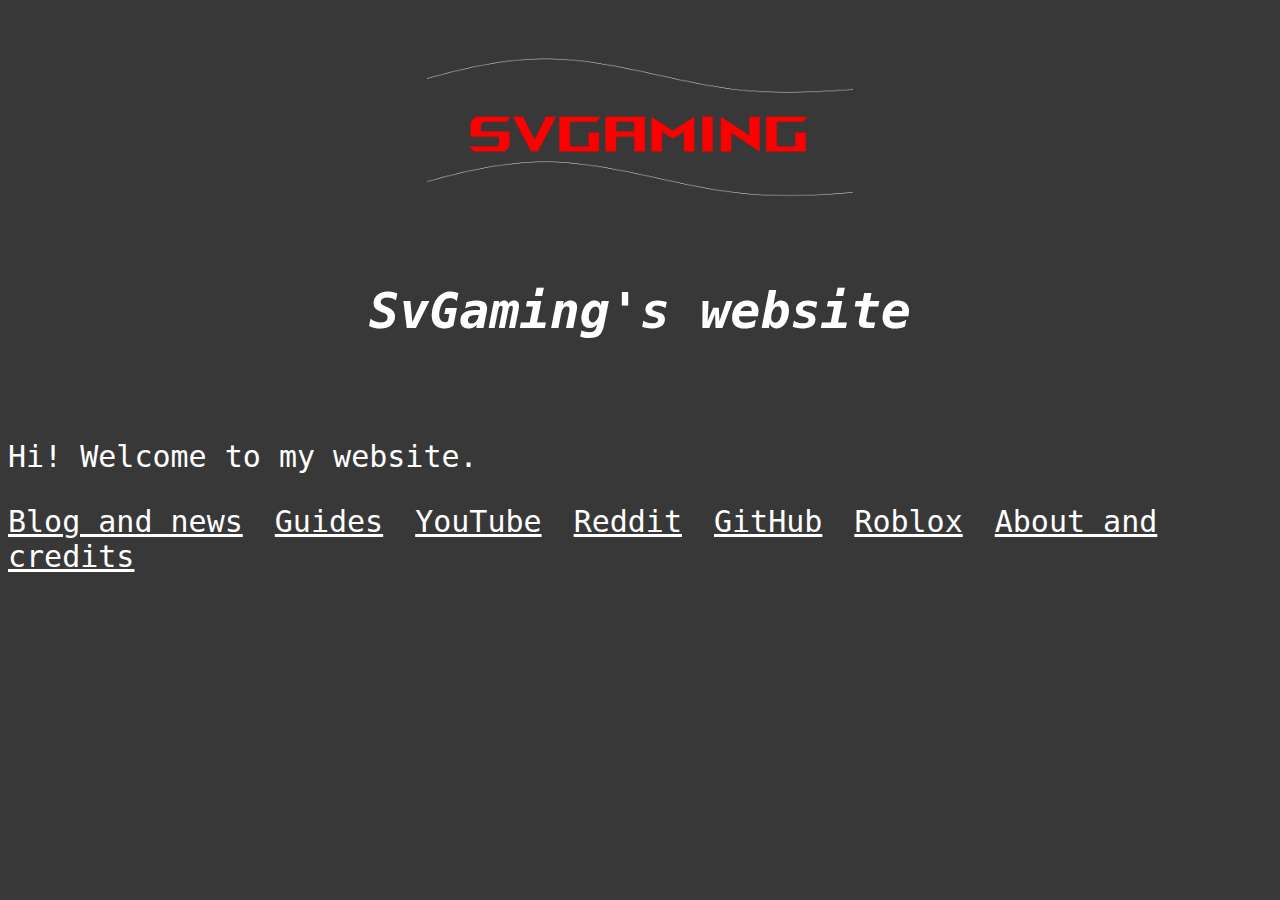
<file: index.html>
<!DOCTYPE html>
<html>
<head>
	<title>Sv's Site - Home</title>
	<link rel="stylesheet" type="text/css" href="ss.css">
	<link rel="icon" type="image/x-icon" href="img/favicon.png">
</head>
<body>
	<img id= "hsuimg" src="img/svlogo.png" alt="svlogo">
	<h1 id= "hsuhdr"><b>SvGaming's website</b></h1>
	<br>
	<br>
	<p>Hi! Welcome to my website.</p>
	<a href="sites/news.html">Blog and news</a>&emsp;&emsp;<a href="sites/guides.html">Guides</a>&emsp;&emsp;<a href="https://www.youtube.com/channel/UCATqFRa7-T4BcqqNnW_TBfw/featured">YouTube</a>&emsp;&emsp;<a href="https://www.reddit.com/user/SvGaming234">Reddit</a>&emsp;&emsp;<a href="https://github.com/svgaming234">GitHub</a>&emsp;&emsp;<a href="https://web.roblox.com/users/1600767818/profile">Roblox</a>&emsp;&emsp;<a href="sites/credits.html">About and credits</a>
</body>
</html>
</file>
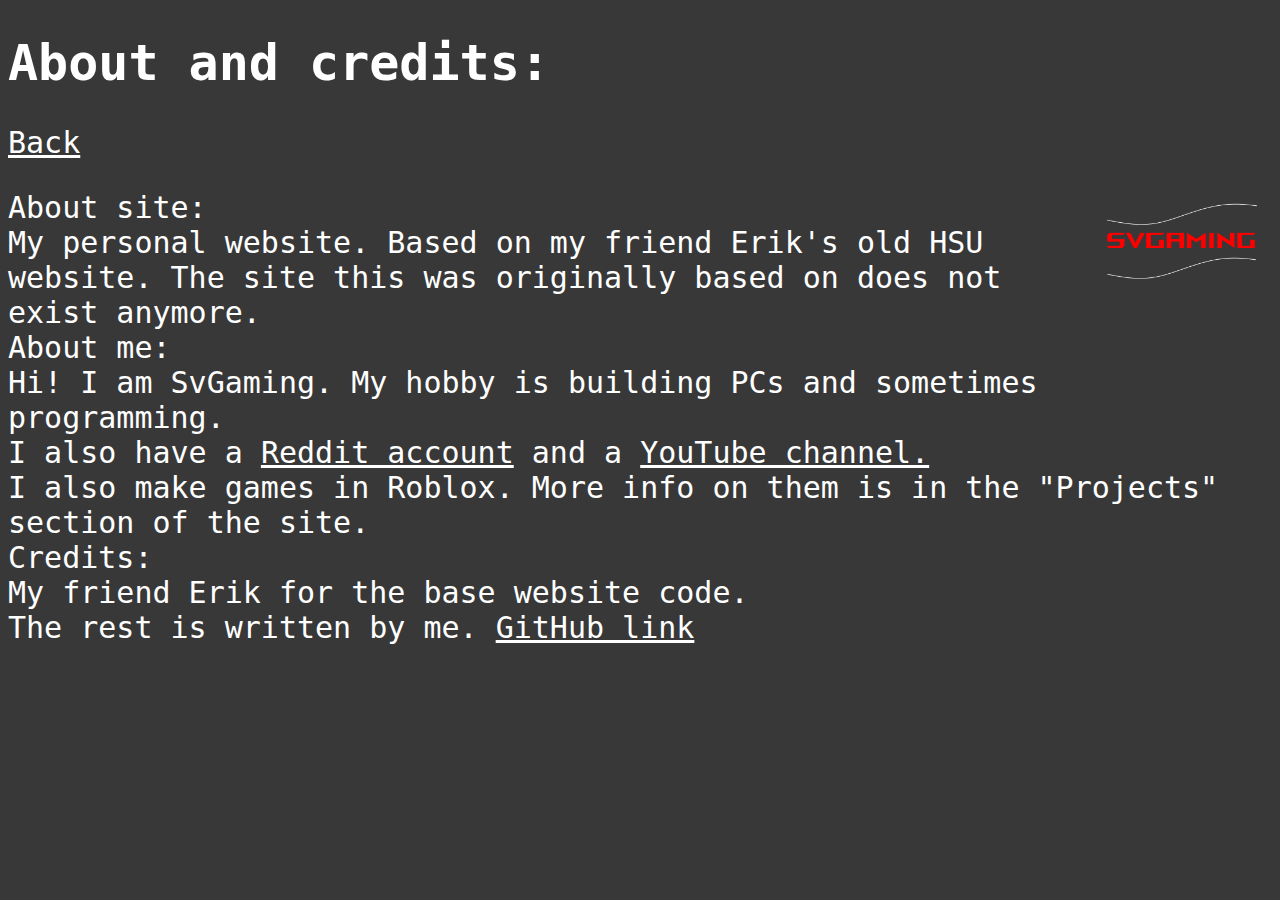
<file: sites/credits.html>
<!DOCTYPE html>
<html>
<head>
	<title>Sv's Site - About and credits</title>
	<link rel="stylesheet" type="text/css" href="ssm.css">
	<link rel="icon" type="image/x-icon" href="../img/favicon.png">
</head>
<body>
	<h1 id= "hsuhdr"><b>About and credits:</b></h1>	<a href="../index.html">Back</a>
	<p>
	<img id= "rbximg" src="../img/svlogo2.png" style="float: right" alt="svlogo2">
	About site: <br>
	My personal website. Based on my friend Erik's old HSU website. The site this was originally based on does not exist anymore. <br>
	About me:  <br>
	Hi! I am SvGaming. My hobby is building PCs and sometimes programming. <br>
	I also have a <a href="https://www.reddit.com/user/SvGaming234">Reddit account</a> and a <a href="https://www.youtube.com/channel/UCATqFRa7-T4BcqqNnW_TBfw/featured">YouTube channel.</a> <br>
	I also make games in Roblox. More info on them is in the "Projects" section of the site.<br>
	Credits: <br>
	My friend Erik for the base website code. <br>
	The rest is written by me. <a href="https://github.com/SvGaming234">GitHub link</a> <br>
	</p>
</body>
</html>
</file>
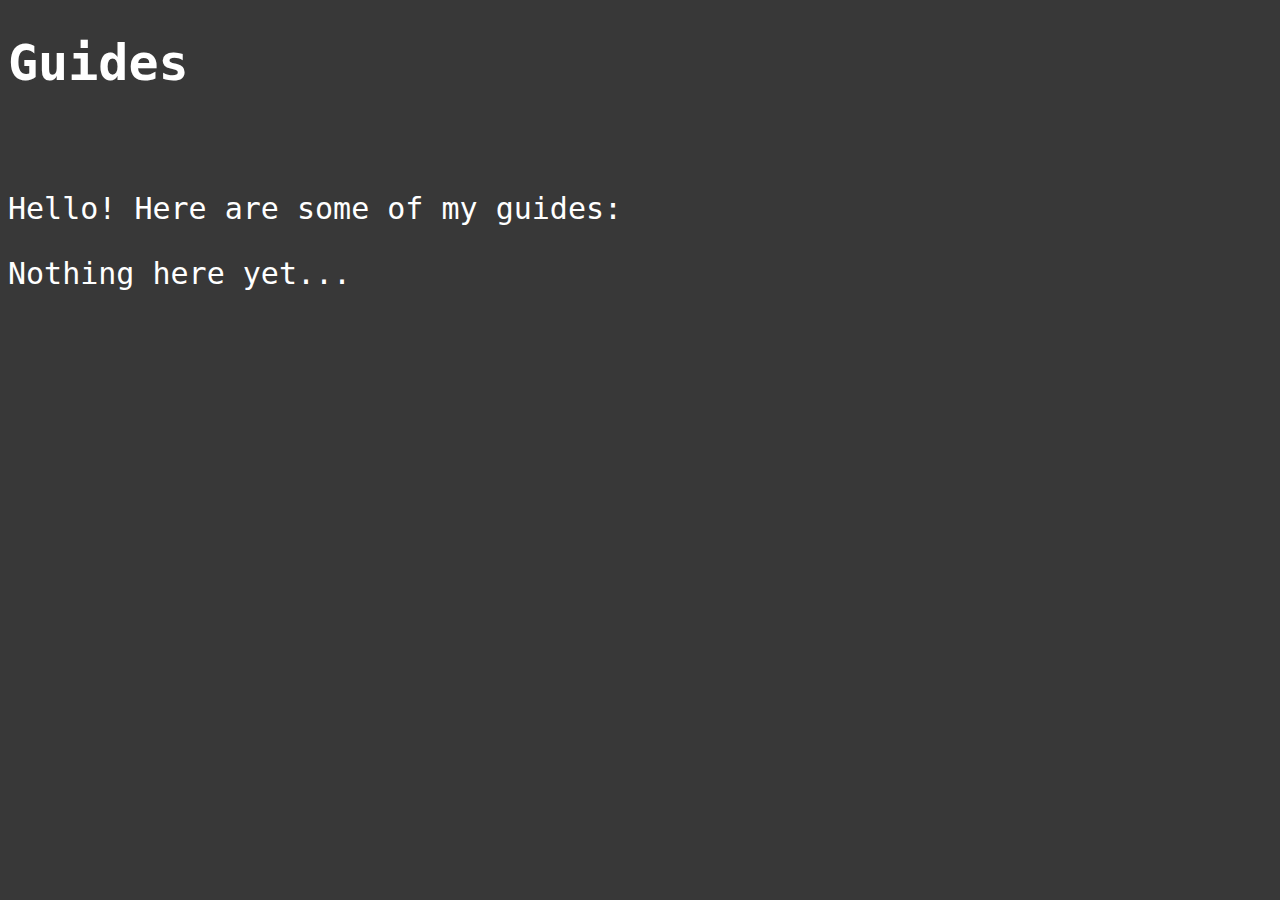
<file: sites/guides.html>
<!DOCTYPE html>
<html>
<head>
	<title>Sv's Site - Guides</title>
	<link rel="stylesheet" type="text/css" href="ssm.css">
	<link rel="icon" type="image/x-icon" href="img/favicon.png">
</head>
<body>
	<h1 id= "hsuhdr"><b>Guides</b></h1>
	<br>
	<br>
	<p>Hello! Here are some of my guides:</p>
	<p>Nothing here yet...</p>
</body>
</html>
</file>
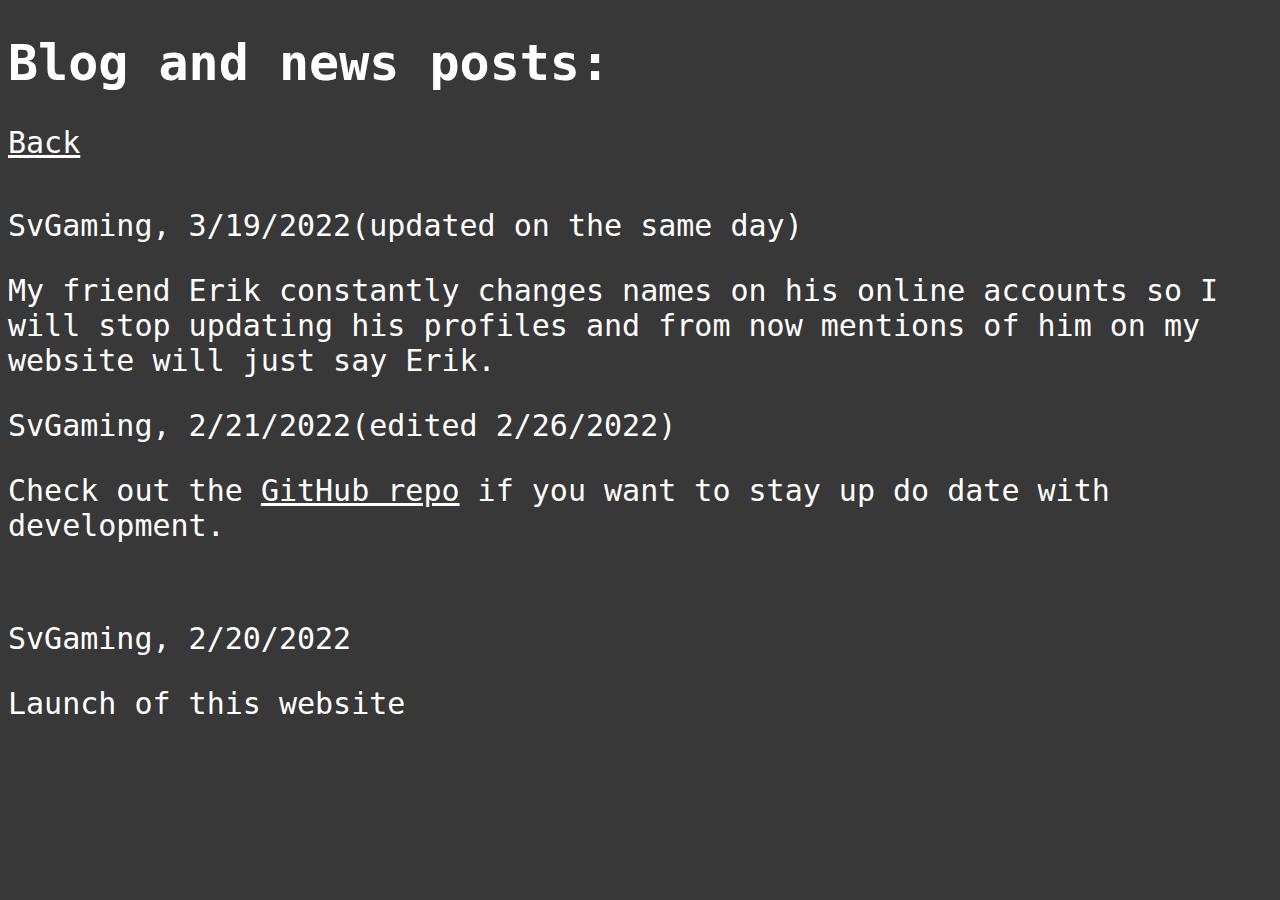
<file: sites/news.html>
<!DOCTYPE html>
<html>
<head>
	<title>Sv's Site - Blog and news</title>
	<link rel="stylesheet" type="text/css" href="ssm.css">
	<link rel="icon" type="image/x-icon" href="../img/favicon.png">
</head>
<body>
	<h1><b>Blog and news posts:</b></h1>	<a href="../index.html">Back</a>
	<br>
	<br>
	<p>SvGaming, 3/19/2022(updated on the same day)</p>
	<p>My friend Erik constantly changes names on his online accounts so I will stop updating his profiles and from now mentions of him on my website will just say Erik.
	<br>
	<p>SvGaming, 2/21/2022(edited 2/26/2022)</p>
	<p>Check out the <a href="https://github.com/svgaming234/svgamingswebsite">GitHub repo</a> if you want to stay up do date with development.</p>
	<br>
	<p>SvGaming, 2/20/2022</p>
	<p>Launch of this website</p>
	<br>

</body>
</html>
</file>
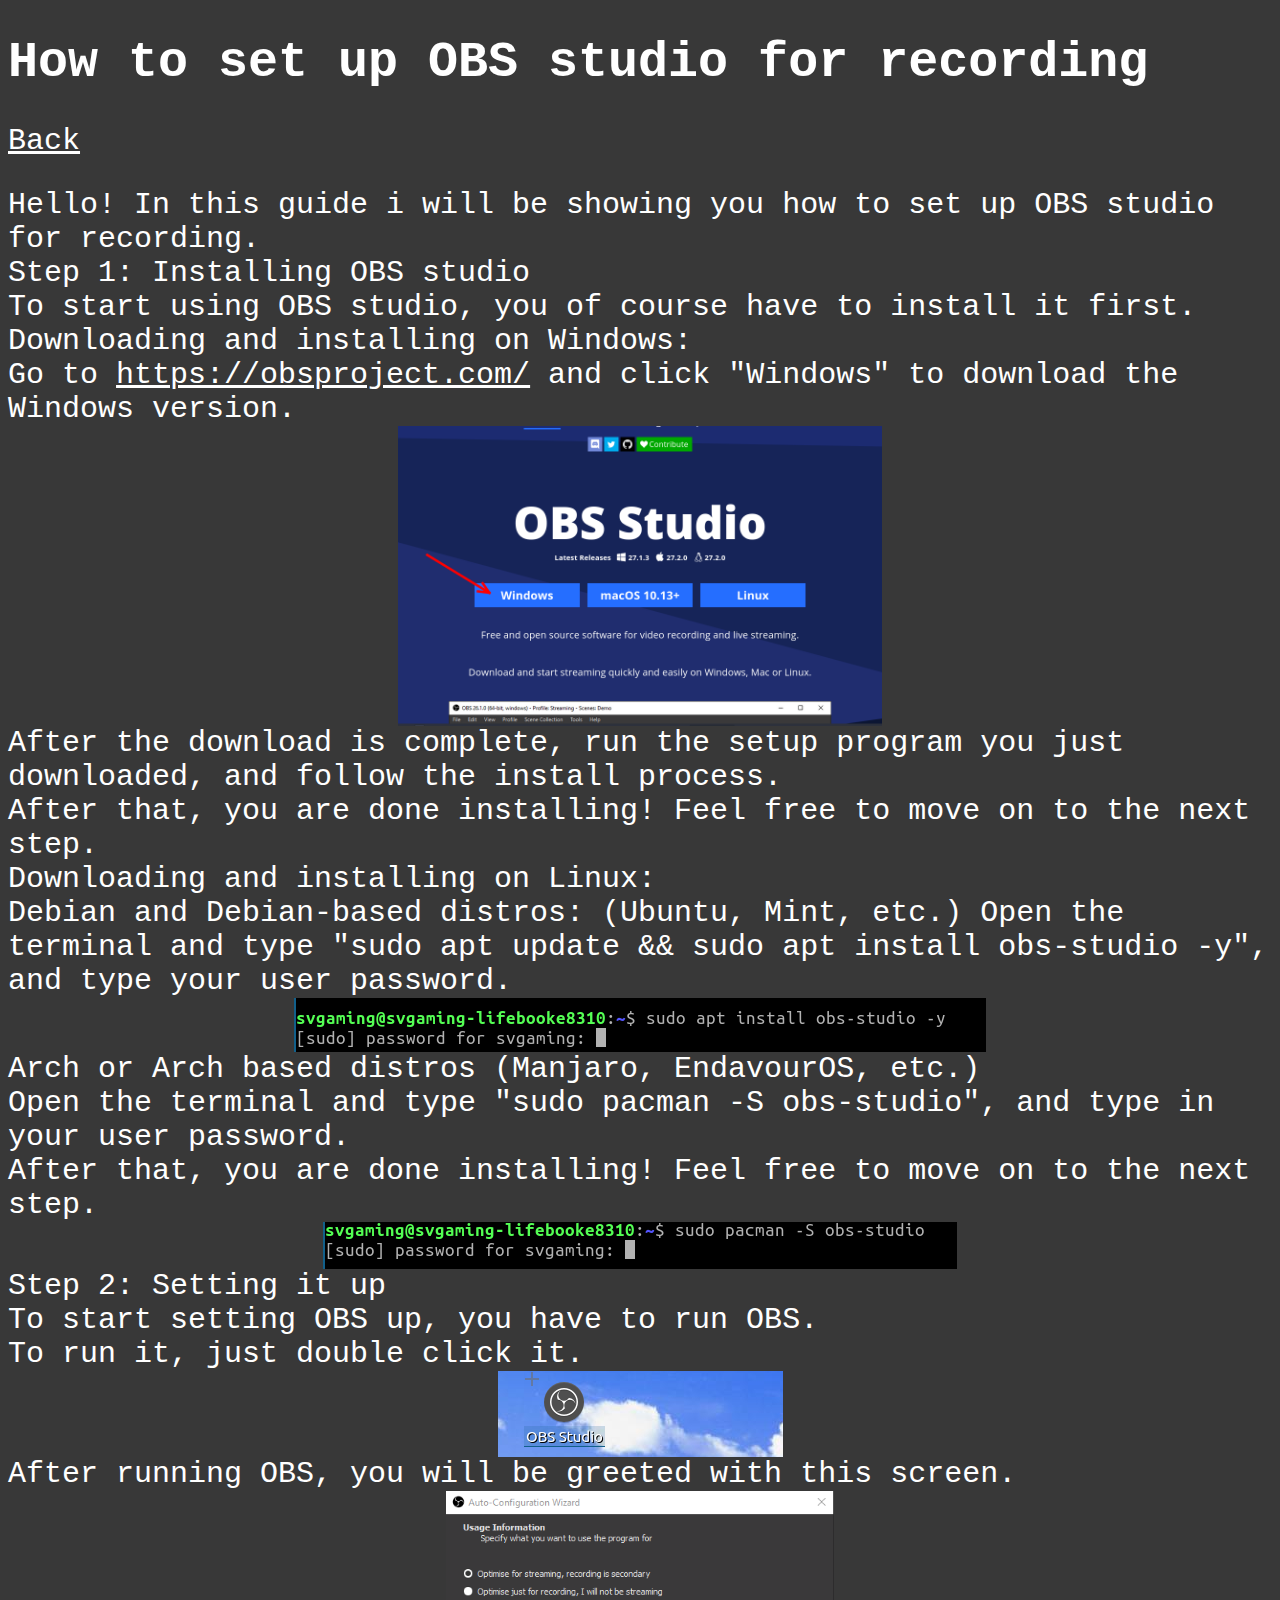
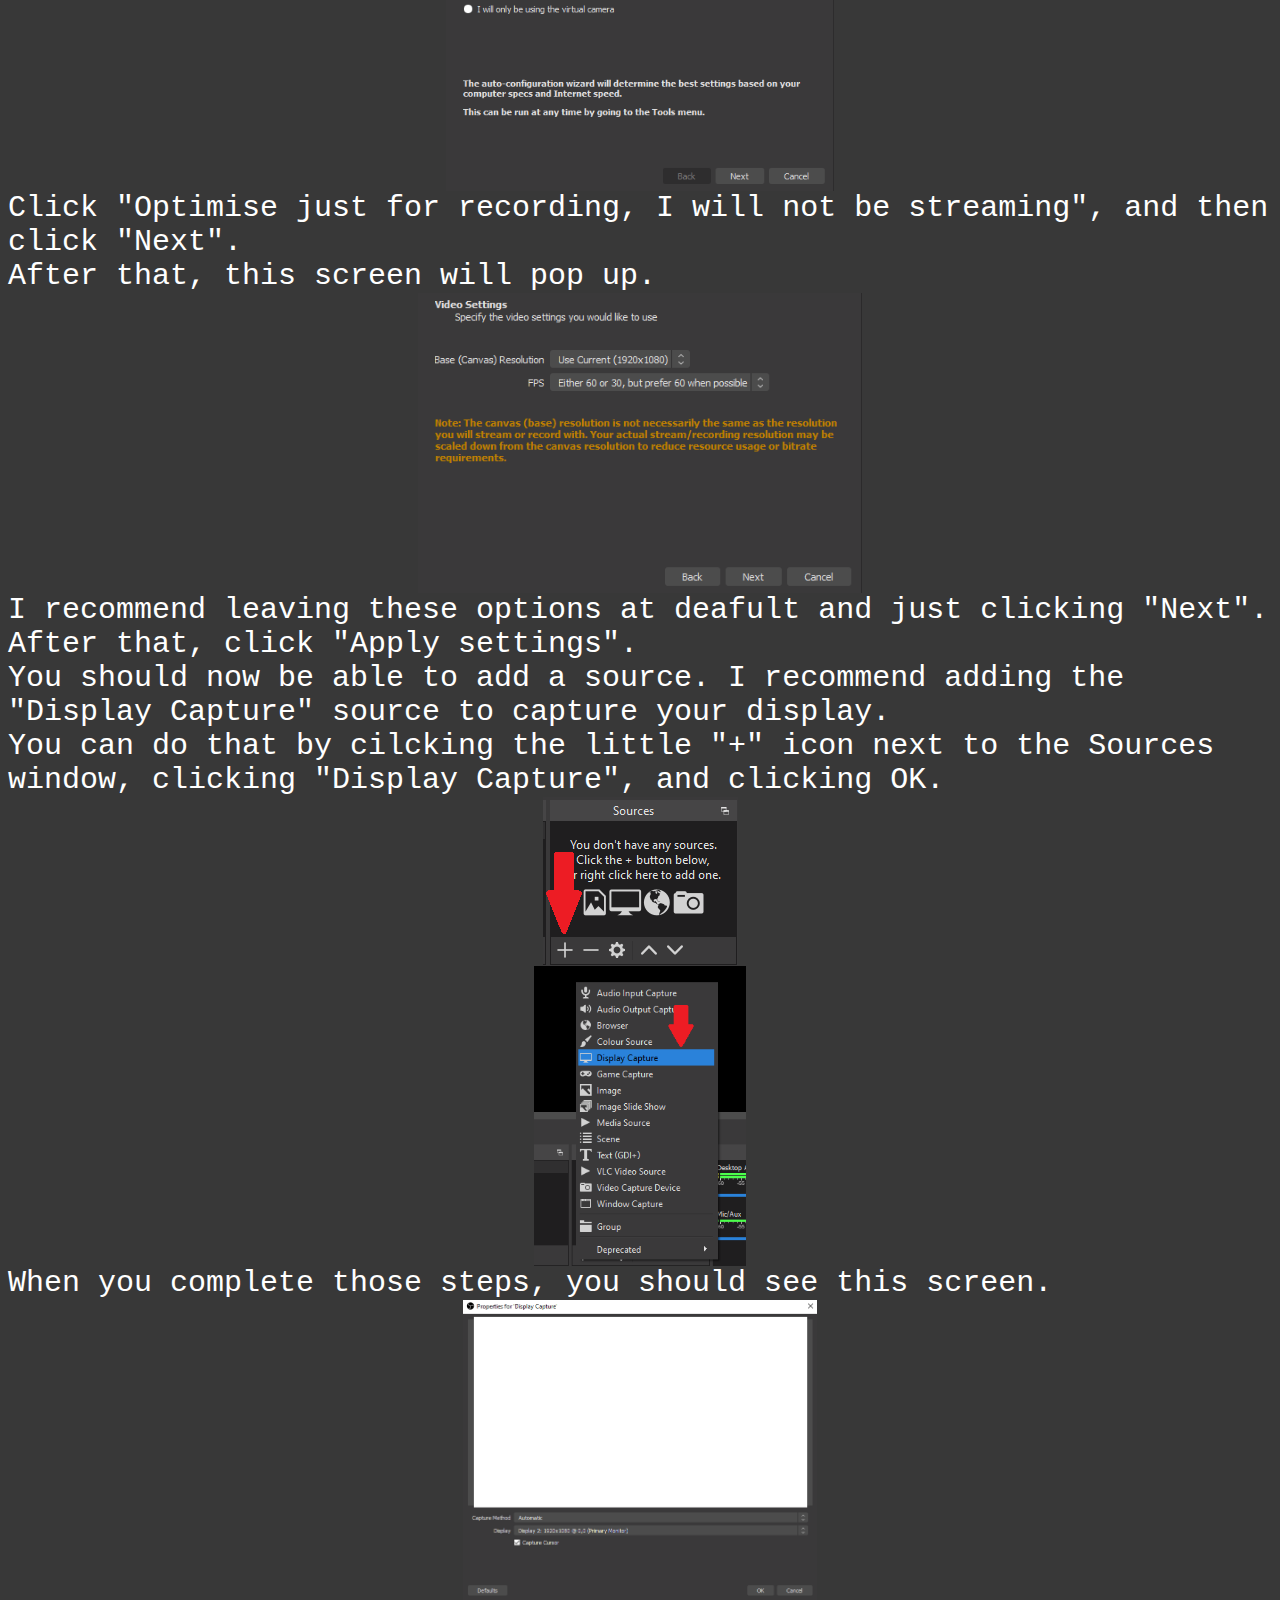
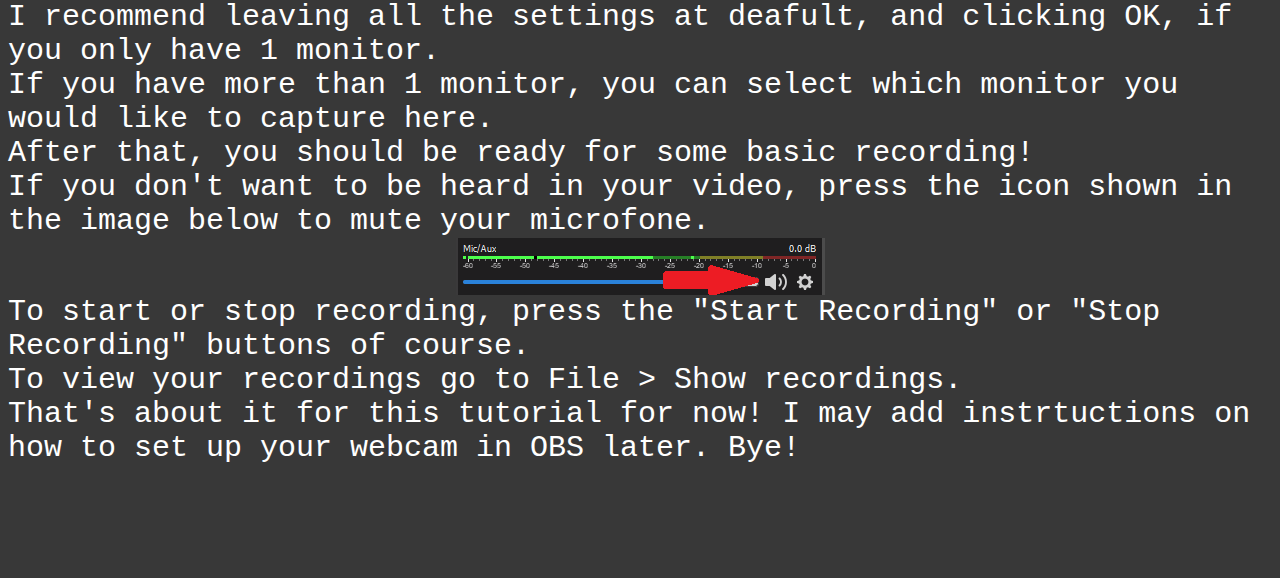
<file: sites/obsguide.html>
<!DOCTYPE html>
<html>
<head>
	<title>Sv's Site - How to set up OBS studio for recording</title>
	<link rel="stylesheet" type="text/css" href="ssm.css">
	<link rel="icon" type="image/x-icon" href="../img/favicon.png">
</head>
<body>
	<h1 id= "hsuhdr"><b>How to set up OBS studio for recording</b></h1>	<a href="../index.html">Back</a>
	<p>
	Hello! In this guide i will be showing you how to set up OBS studio for recording. <br>
    Step 1: Installing OBS studio <br>
    To start using OBS studio, you of course have to install it first. <br>
    Downloading and installing on Windows: <br>
    Go to <a href="https://obsproject.com/">https://obsproject.com/</a> and click "Windows" to download the Windows version. <br>
    <img id= "obsimg" src="../img/obsimg/obsimg1.png" alt="obsimg1">
    After the download is complete, run the setup program you just downloaded, and follow the install process. <br>
    After that, you are done installing! Feel free to move on to the next step. <br>
    Downloading and installing on Linux: <br>
    Debian and Debian-based distros: (Ubuntu, Mint, etc.)
    Open the terminal and type "sudo apt update && sudo apt install obs-studio -y", and type your user password. <br>
    <img id= "obsimg" src="../img/obsimg/obsimg2.png" alt="obsimg2">
    Arch or Arch based distros (Manjaro, EndavourOS, etc.) <br>
    Open the terminal and type "sudo pacman -S obs-studio", and type in your user password. <br>
    After that, you are done installing! Feel free to move on to the next step. <br>
    <img id= "obsimg" src="../img/obsimg/obsimg4.png" alt="obsimg4">
    Step 2: Setting it up <br>
    To start setting OBS up, you have to run OBS. <br>
    To run it, just double click it. <br>
    <img id= "obsimg" src="../img/obsimg/obsimg3.png" alt="obsimg3">
    After running OBS, you will be greeted with this screen. <br>
    <img id= "obsimg" src="../img/obsimg/obsimg5.png" alt="obsimg5">
    Click "Optimise just for recording, I will not be streaming", and then click "Next". <br>
    After that, this screen will pop up. <br>
    <img id= "obsimg" src="../img/obsimg/obsimg6.png" alt="obsimg6">
    I recommend leaving these options at deafult and just clicking "Next". <br>
    After that, click "Apply settings". <br>
    You should now be able to add a source. I recommend adding the "Display Capture" source to capture your display. <br>
    You can do that by cilcking the little "+" icon next to the Sources window, clicking "Display Capture", and clicking OK. <br>
    <img id= "obsimg" src="../img/obsimg/obsimg7.png" alt="obsimg7">
    <img id= "obsimg" src="../img/obsimg/obsimg8.png" alt="obsimg8">
    When you complete those steps, you should see this screen. <br>
    <img id= "obsimg" src="../img/obsimg/obsimg9.png" alt="obsimg9">
    I recommend leaving all the settings at deafult, and clicking OK, if you only have 1 monitor. <br>
    If you have more than 1 monitor, you can select which monitor you would like to capture here. <br>
    After that, you should be ready for some basic recording! <br>
    If you don't want to be heard in your video, press the icon shown in the image below to mute your microfone. <br>
    <img id= "obsimg" src="../img/obsimg/obsimg10.png" alt="obsimg10">
    To start or stop recording, press the "Start Recording" or "Stop Recording" buttons of course. <br>
    To view your recordings go to File > Show recordings. <br>
    That's about it for this tutorial for now! I may add instrtuctions on how to set up your webcam in OBS later. Bye! <br>
    </p>
</body>
</html>
</file>
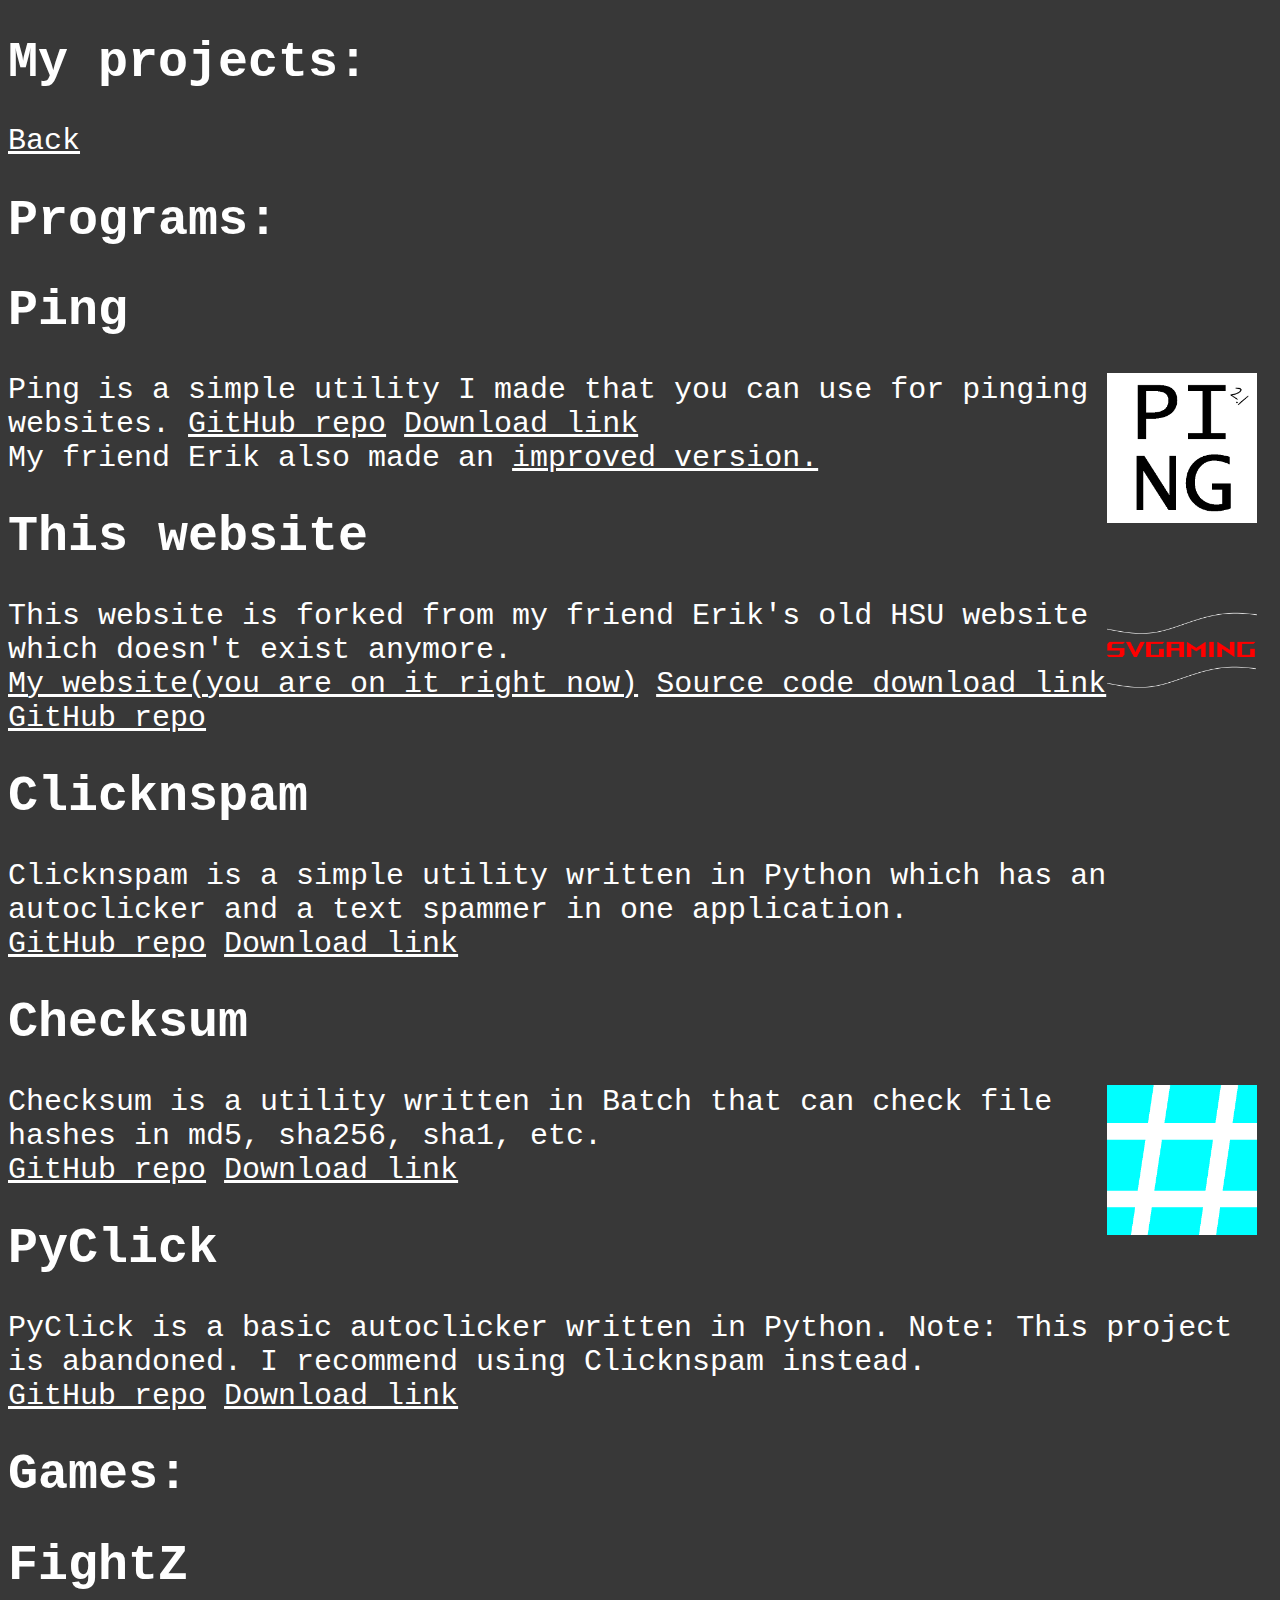
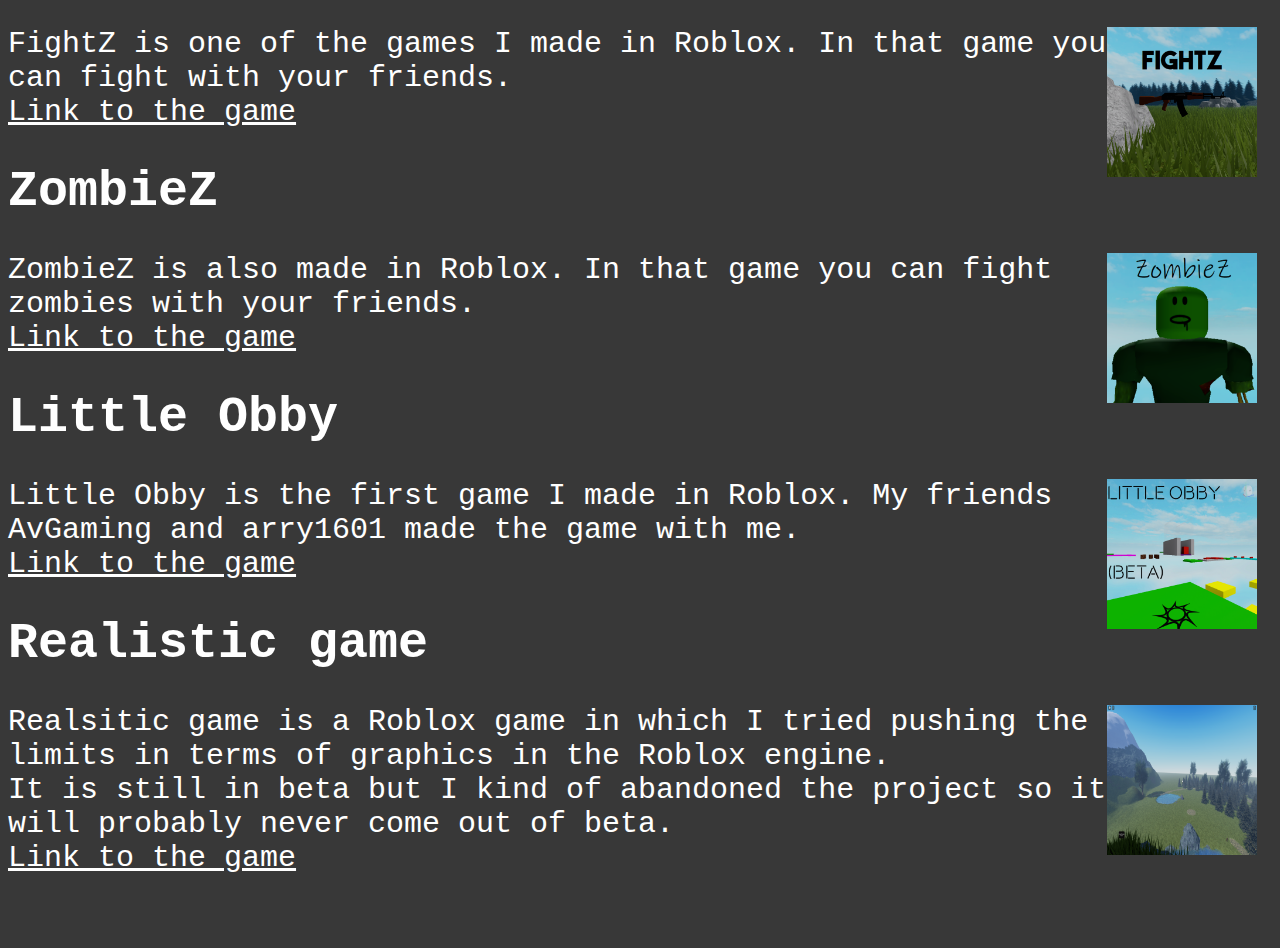
<file: sites/projects.html>
<!DOCTYPE html>
<html>
<head>
	<title>Sv's Site - Projects</title>
	<link rel="stylesheet" type="text/css" href="ssm.css">
	<link rel="icon" type="image/x-icon" href="../img/favicon.png">
</head>
<body>
	<h1 id= "hsuhdr"><b>My projects:</b></h1>	<a href="../index.html">Back</a>
	<h1 id= "hsuhdr"><b>Programs:</b></h1>
    <h1 id= "hsuhdr"><b>Ping</b></h1>
    <p>
	<img id= "rbximg" src="../img/appimg/ping21img.png" style="float: right" alt="pingimg">
	Ping is a simple utility I made that you can use for pinging websites. 	<a href="https://github.com/SvGaming234/ping">GitHub repo</a> <a href="https://github.com/SvGaming234/ping/archive/refs/heads/main.zip">Download link</a> <br>
    My friend Erik also made an <a href="https://github.com/bosnianpopcat/improved-ping">improved version.</a> <br>
	</p>
	<h1 id= "hsuhdr"><b>This website</b></h1>
	<p>
	<img id= "rbximg" src="../img/svlogo2.png" style="float: right" alt="svsiteimg">
	This website is forked from my friend Erik's old HSU website which doesn't exist anymore. <br> 
	<a href="https://svgaming234.github.io/svgamingswebsite/">My website(you are on it right now)</a>
	<a href="https://github.com/SvGaming234/svgamingswebsite/archive/refs/heads/main.zip">Source code download link</a>
	<a href="https://github.com/svgaming234/svgamingswebsite">GitHub repo</a>
	</p>
	<h1 id= "hsuhdr"><b>Clicknspam</b></h1>
	<p>
	Clicknspam is a simple utility written in Python which has an autoclicker and a text spammer in one application. <br>
	<a href="https://github.com/SoftJSK/clicknspam">GitHub repo</a>
	<a href="https://github.com/SoftJSK/clicknspam/archive/refs/heads/master.zip">Download link</a>
	</p>
	<h1 id= "hsuhdr"><b>Checksum</b></h1>
	<p>
	<img id= "rbximg" src="../img/appimg/chksumimg.png" style="float: right" alt="chksumimg1">
	Checksum is a utility written in Batch that can check file hashes in md5, sha256, sha1, etc. <br>
	<a href="https://github.com/SvGaming234/checksum">GitHub repo</a> <a href="https://github.com/SvGaming234/checksum/archive/refs/heads/main.zip">Download link</a> <br>
	</p>
	<h1 id= "hsuhdr"><b>PyClick</b></h1>
	<p>
	PyClick is a basic autoclicker written in Python. Note: This project is abandoned. I recommend using Clicknspam instead. <br>
	<a href="https://github.com/SvGaming234/pyclick">GitHub repo</a> <a href="https://github.com/svgaming234/pyclick/archive/refs/heads/main.zip">Download link</a> <br>
	</p>
	<h1 id= "hsuhdr"><b>Games:</b></h1>
	<h1 id= "hsuhdr"><b>FightZ</b></h1>
	<p>
	<img id= "rbximg" src="../img/rbximg/img1.png" style="float: right" alt="rbximg1">
	FightZ is one of the games I made in Roblox. In that game you can fight with your friends. <br>
	<a href="https://web.roblox.com/games/5837104782/FightZ">Link to the game</a> <br>
	</p>
	<h1 id= "hsuhdr"><b>ZombieZ</b></h1>
	<p>
	<img id= "rbximg" src="../img/rbximg/img2.png" style="float: right" alt="rbximg2">
	ZombieZ is also made in Roblox. In that game you can fight zombies with your friends. <br>
	<a href="https://web.roblox.com/games/7065312495/ZombieZ">Link to the game</a>
	</p>
	<h1 id= "hsuhdr"><b>Little Obby</b></h1>
	<p>
	<img id= "rbximg" src="../img/rbximg/img3.png" style="float: right" alt="rbximg3">
	Little Obby is the first game I made in Roblox. My friends AvGaming and arry1601 made the game with me. <br>
	<a href="https://web.roblox.com/games/5271558423/Little-Obby">Link to the game</a>
	</p>
	<h1 id= "hsuhdr"><b>Realistic game</b></h1>
	<p>
	<img id= "rbximg" src="../img/rbximg/img4.png" style="float: right" alt="rbximg4">
	Realsitic game is a Roblox game in which I tried pushing the limits in terms of graphics in the Roblox engine. <br>
	It is still in beta but I kind of abandoned the project so it will probably never come out of beta. <br>
	<a href="https://web.roblox.com/games/7375990038/Realistic-game-BETA">Link to the game</a>
	</p>
</body>
</html>
</file>
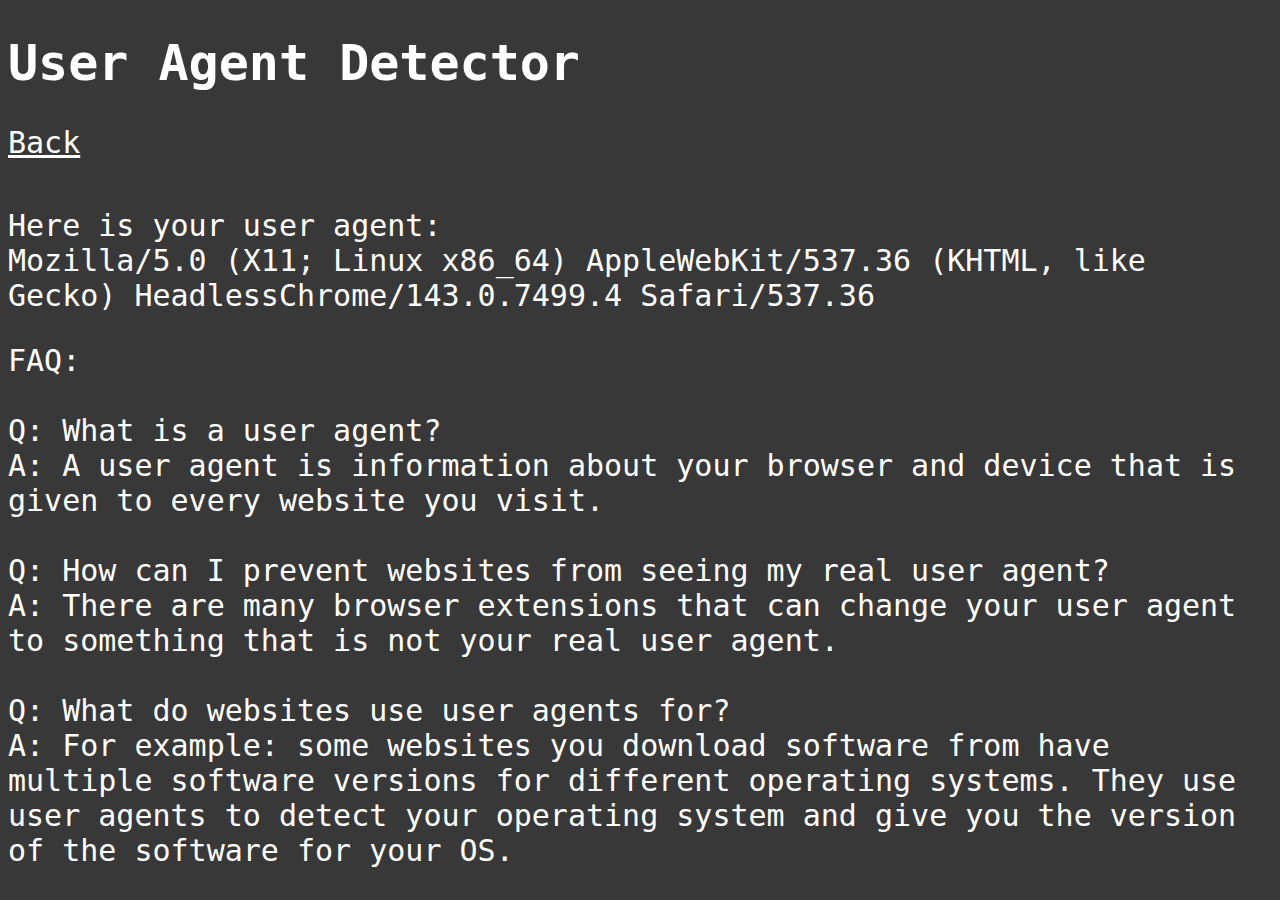
<file: sites/usragent.html>
<!DOCTYPE html>
<html>
<head>
	<title>Sv's Site - User Agent Detector</title>
	<link rel="stylesheet" type="text/css" href="ssm.css">
	<link rel="icon" type="image/x-icon" href="../img/favicon.png">
</head>
<body>
	<h1 id= "hsuhdr"><b>User Agent Detector</b></h1>	<a href="../index.html">Back</a>
	<br>
	<br>
    <p id="usragent"></p>
    <script>
    let agent = navigator.userAgent;
    document.getElementById("usragent").innerHTML = "Here is your user agent:<br>" + agent;
    </script>
    <p>
		FAQ: <br>
		<br>
		Q: What is a user agent? <br>
		A: A user agent is information about your browser and device that is given to every website you visit. <br>
		<br>
		Q: How can I prevent websites from seeing my real user agent? <br>
		A: There are many browser extensions that can change your user agent to something that is not your real user agent. <br>
		<br>
		Q: What do websites use user agents for? <br>
		A: For example: some websites you download software from have multiple software versions for different operating systems. They use user agents to detect your operating system and give you the version of the software for your OS. <br>
	</p>
</body>
</html>
</file>
<file: ss.css>
a {
  color: white;
  font-family: "Century Gothic", monospace;
  font-size: 30px;
}

h1 {
  color: white;
  font-family: "Century Gothic", monospace;
  font-size: 50px;
}

p {
  color: white;
  font-family: "Century Gothic", monospace;
  font-size: 30px;
}


#hsuhdr {
  text-align: center;
  font-family: "Century Gothic", monospace;
  font-size: 50px;
  font-style: italic;
}

#hsuimg {
  max-height: 240px;
  max-width: 1024px;
  margin-left: auto;
  margin-right: auto;
  display: block;
}

body {
  background-color: #383838;
}
</file>
<file: sites/ssm.css>
a {
  color: white;
  font-family: "Century Gothic", monospace;
  font-size: 30px;
}

h1 {
  color: white;
  font-family: "Century Gothic", monospace;
  font-size: 50px;
}

p {
  color: white;
  font-family: "Century Gothic", monospace;
  font-size: 30px;
}

#obsimg {
  max-height: 300px;
  max-width: 1024px;
  margin-left: auto;
  margin-right: auto;
  display: block;
}

#rbximg {
  max-height: 150px;
  max-width: 512px;
  margin-left: auto;
  margin-right: 15px;
  display: block;
}

body {
  background-color: #383838;
}
</file>
